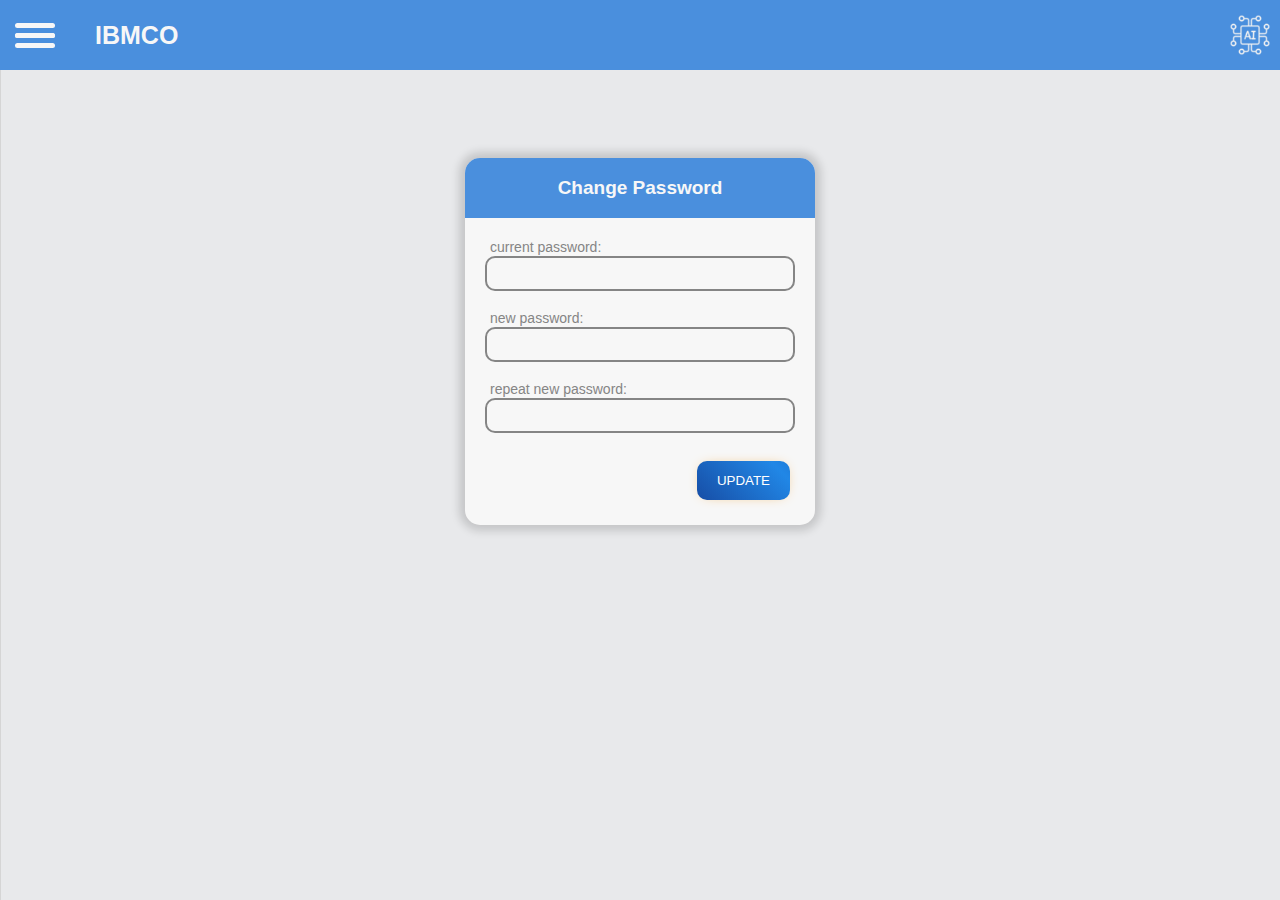
<file: web/changePass.html>
<!DOCTYPE html>
<html>
<head>
   <title>ESP32</title>
   <meta name="viewport" content="width=device-width, initial-scale=1.0">
   <link rel="icon" type="image/x-icon" href="assets/favicon.ico">
   <link rel="stylesheet" href="styles.css">
</head>

<body>
<!-- **************************************************************************************************** -->
<!-- header -->
<header id="header">
   <div id="header_left-content-group">
      <div class="menu-btn" id="header_sidebar-btn">
         <span></span>
         <span></span>
         <span></span>
         <span></span>
      </div>
      <div id="header_title">IBMCO</div>
   </div>
   <img id="header_img" src="assets/ai.png" alt="icon">
</header>
<!-- **************************************************************************************************** -->
<div class="width-full row-flex">
   <div id="sidebar">
      <div id="sidebar_content-container">
         <nav id="sidebar_nav">
            <div onclick="window.location.href='netConfig.html';" class="nav_item">
               <div class="nav_item_pointer"></div>
               <div class="space-left">Network Setting</div>
            </div>
            <div onclick="window.location.href='mqttConfig.html';" class="nav_item">
               <div class="nav_item_pointer"></div>
               <div class="space-left">MQTT Setting</div>
            </div>
            <div onclick="window.location.href='imgConfig.html';" class="nav_item">
               <div class="nav_item_pointer"></div>
               <div class="space-left">Image Setting</div>
            </div>
            <div onclick="window.location.href='index.html';" class="nav_item">
               <div class="nav_item_pointer"></div>
               <div class="space-left">Meter Readings</div>
           </div>
         </nav>
         <div id="sidebar_logout">
            <img src="assets/logout.svg" alt="">
            <div class="space-left">logout</div>
         </div>
      </div>
   </div>
<!-- **************************************************************************************************** -->
   <div class="width-full" id="content-container">
      <br>
      <main>
			<div class="form-container">
				<div class="form-card">
					<div class="form-header">
						<div>Change Password</div>
					</div>
					<form method="post" action="/login">
						<label for="old-password">current password:</label>
						<input id="old-password" name="old-password" type="password">
						<br><br>
						<label for="new-password1">new password:</label>
						<input id="new-password1" name="new-password1" type="password">
						<br><br>
						<label for="new-password2">repeat new password:</label>
						<input id="new-password2" name="new-password2" type="password">
						<br><br>
						<input type="submit" class="button-gradient" value="update">
					</form>
				</div>
		  	</div>
		</main>
      <br><br>
	</div>
<!-- **************************************************************************************************** -->
</div>
</body>

<script src="sidebar-menu.js"></script>
</html>
</file>
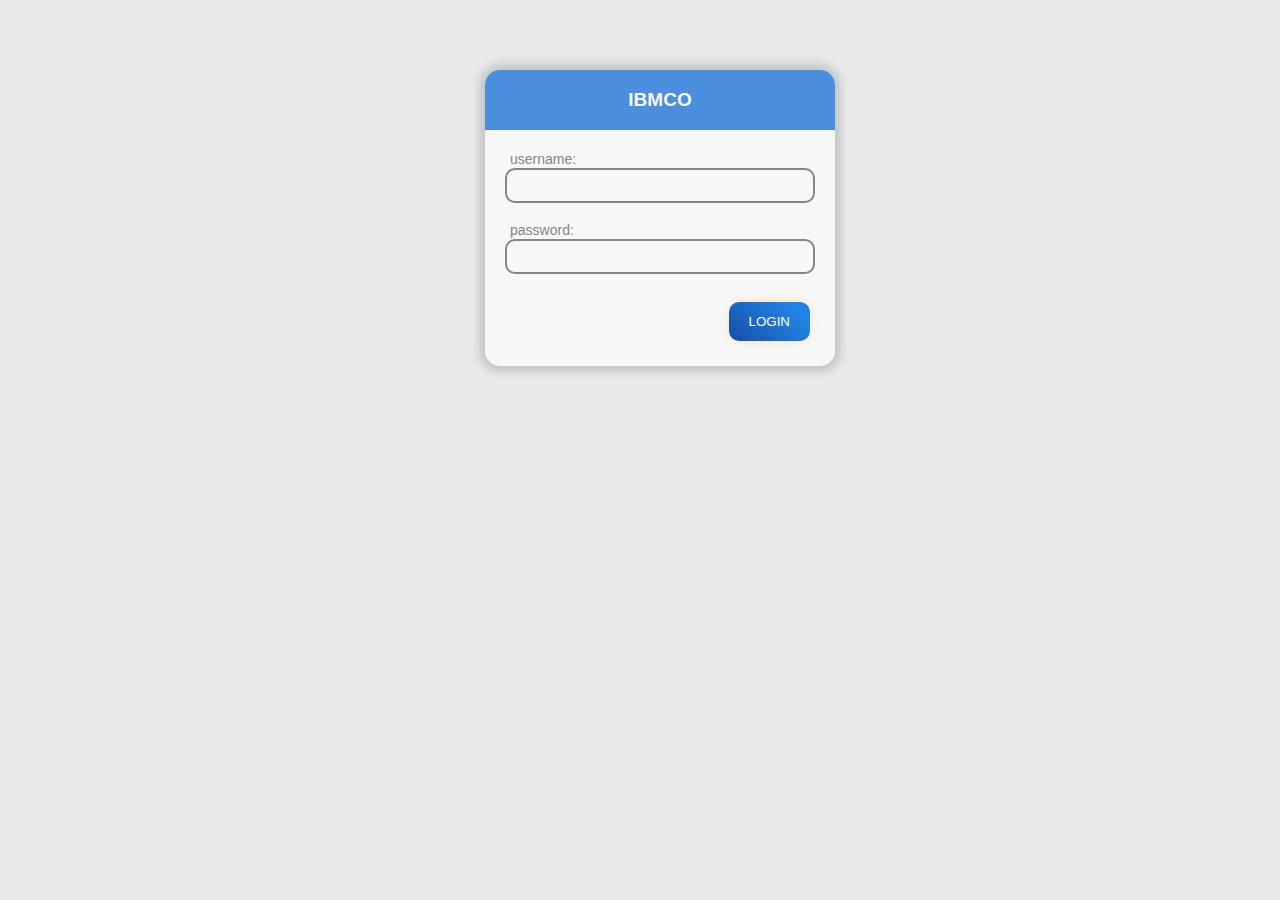
<file: web/login.html>
<!DOCTYPE html>
<html>
<head>
   <title>HWM</title>
   <meta name="viewport" content="width=device-width, initial-scale=1.0">
   <link rel="icon" type="image/x-icon" href="assets/favicon.ico">
   <link rel="stylesheet" href="styles.css">
</head>

<body>
	<div class="width-full" id="content-container">
		<main>
			<br><br><br><br>
			<div class="form-container">
				<div class="form-card">
					<div class="form-header">
						<div>IBMCO</div>
					</div>
					<!-- <div class="logo-container">
						<img src="/assets/icon.svg" alt="icon" style="width: 50px; margin: 0 40px 0 5px;">
						<img src="/assets/tavanresan.png" alt="icon" style="width: 80px;">
					</div> -->
					<form method="post" action="/login">
						<label for="username">username:</label>
						<input id="username" name="username" type="text">
						<br><br>
						<label for="password">password:</label>
						<input id="password" name="password" type="password">
						<br><br>
						<input type="submit" class="button-gradient" value="Login">
					</form>
				</div>
			</div>
		</main>
	</div>
</body>
</html>
</file>
<file: web/styles.css>
*{font-family:Arial,Verdana,Helvetica,sans-serif}body{margin:0px;background-color:#e8e9eb}br{margin:5px 0}.row-flex{display:flex;flex-direction:row;justify-content:flex-start;align-items:center}.column-flex{display:flex;flex-direction:column;justify-content:flex-start;align-items:flex-start}.center{justify-content:center;align-items:center}.width-full{width:100%}.stretch{align-items:stretch}.align-self-2start{align-self:flex-start}.center-text{text-align:center}.space-left{margin-left:10px}.space-right{margin-right:10px}.space-top{margin-top:15px}.space-bottom{margin-bottom:15px}.margin-sides{margin:0 20px}#header{width:100%;height:70px;z-index:10;position:sticky;top:0px;background-color:#4a8fdd;color:#f7f7f7;display:flex;flex-direction:row;align-items:center;justify-content:space-between;cursor:default}#header_left-content-group{display:flex;flex-direction:row;justify-content:center;align-items:center}#header_sidebar-btn{margin-left:15px}.menu-btn{width:40px;height:25px;position:relative;cursor:pointer;-webkit-transform:rotate(0deg);-moz-transform:rotate(0deg);-o-transform:rotate(0deg);transform:rotate(0deg);-webkit-transition:.5s ease-in-out;-moz-transition:.5s ease-in-out;-o-transition:.5s ease-in-out;transition:.5s ease-in-out}.menu-btn span{display:block;position:absolute;box-sizing:border-box;height:5px;width:100%;border-radius:5px;background:#f7f7f7;opacity:1;left:0;-webkit-transform:rotate(0deg);-moz-transform:rotate(0deg);-o-transform:rotate(0deg);transform:rotate(0deg);-webkit-transition:300ms ease-in-out;-moz-transition:300ms ease-in-out;-o-transition:300ms ease-in-out;transition:300ms ease-in-out}.menu-btn span:nth-child(1){top:0px}.menu-btn span:nth-child(2),.menu-btn span:nth-child(3){top:10px}.menu-btn span:nth-child(4){top:20px}.menu-btn.open span:nth-child(1){top:10px;width:0%;left:50%}.menu-btn.open span:nth-child(2){-webkit-transform:rotate(45deg);-moz-transform:rotate(45deg);-o-transform:rotate(45deg);transform:rotate(45deg)}.menu-btn.open span:nth-child(3){-webkit-transform:rotate(-45deg);-moz-transform:rotate(-45deg);-o-transform:rotate(-45deg);transform:rotate(-45deg)}.menu-btn.open span:nth-child(4){top:10px;width:0%;left:50%}#header_title{margin-left:40px;text-align:center;color:#f7f7f7;transition:color 300ms ease-out;font-size:25px;font-weight:bold}#header_title:hover{color:#f9cf00}#header_img{max-height:50px;margin:5px;filter:invert(95%)}#sidebar{width:0px;position:fixed;top:70px;left:0;bottom:0;background-color:#f7f7f7;color:#1f2535;border-style:solid;border-width:0 1px 0 0;border-color:#d5d5d5;transition:width 500ms}#sidebar_content-container{visibility:hidden;transition-delay:0ms;width:100%;height:100%;color:#606060;display:flex;flex-direction:column;align-items:stretch;justify-content:space-between}#sidebar_nav{width:100%}#sidebar_nav .nav_item{display:flex;flex-direction:row;align-items:center;margin:30px 20px 0px 20px;padding:10px 0px;font-size:18px;box-sizing:border-box;visibility:inherit;border-bottom:solid #d5d5d5 1px;cursor:pointer}#sidebar_nav .nav_item .nav_item_pointer{visibility:hidden;width:8px;height:8px;border-radius:4px;background-color:#4a8fdd}#sidebar_logout{box-sizing:border-box;display:flex;flex-direction:row;align-items:center;justify-content:flex-start;margin:20px;margin-right:50px;padding:10px 18px;cursor:pointer;visibility:inherit;font-size:18px}#sidebar_logout img{width:20px;height:20px;transition:margin 100ms ease-in-out;margin-left:5px;margin-right:0;filter:invert(0.35)}#sidebar_logout:hover img{margin-left:0;margin-right:5px}#content-container{margin-left:0;width:100%;padding:0 20px}main{max-width:1064px;min-width:952px;margin:auto;display:flex;flex-direction:row;justify-content:center;align-items:flex-start;color:#1f2535}.card{padding:15px;border-radius:11px;border:inset solid rgba(0,0,0,.2) 1px;box-shadow:0px 0px 6px 2px rgba(0,0,0,.15);border:0px;background-color:#f7f7f7;box-sizing:border-box;transition:box-shadow 300ms ease-out}.card:hover{border:inset solid rgba(0,0,0,.2) 1px;box-shadow:0px 0px 8px 6px rgba(0,0,0,.15)}.btn{padding:8px 12px;border-radius:7px;border-width:2px;border-color:#1f2535;font-size:16px;cursor:pointer;display:flex;flex-direction:row;align-items:center;justify-content:flex-start;font-size:14px}.rectangle{z-index:2;border:2px solid #f06060;position:absolute;box-sizing:border-box;margin:0}.rect{position:block;width:32px;height:32px;z-index:2;border:solid #f06060;border-width:2px 1px;box-sizing:border-box;margin:0}.rect:first-of-type{border-left:2px solid #f06060}.rect:last-of-type{border-right:2px solid #f06060}.visible{visibility:visible;opacity:1;transition:box-shadow 300ms ease-out,visibility 0s 0s,opacity 1.05s linear}.hidden{visibility:hidden;opacity:0;transition:box-shadow 300ms ease-out,visibility 0s .7s,opacity .7s linear}#camera-canvas{background-color:#f7f7f7;width:560px;height:420px;box-sizing:content-box;border:inset solid rgba(0,0,0,.2) 1px;box-shadow:0px 0px 8px 4px rgba(0,0,0,.15);border-width:0;border-radius:5px;position:relative}#camera-img{width:100%;height:100%;border-radius:inherit;max-width:100%;max-height:100%;filter:grayscale(100%)}#rect-canvas{position:absolute;width:100%;height:100%;top:0;box-sizing:border-box;display:flex;flex-direction:row;align-items:center;justify-content:center}#digit-count{height:35px;width:45px;border:2px solid #1f2535;box-sizing:border-box;padding-right:0;overflow:hidden;border-radius:10px;text-align:center}#digit-count:focus{outline:none}input[type=checkbox]{height:16px;width:16px;cursor:pointer}.error-massage{color:#f06060;font-size:13px;display:none;margin-top:20px;margin-bottom:10px;font-weight:bold}.form-container{width:100%;max-width:100%;min-height:500px;min-width:400px;display:flex;flex-direction:column;justify-content:flex-start;align-items:center}.form-card{width:350px;margin-top:70px;border-radius:15px;border:inset solid rgba(0,0,0,.2) 1px;box-shadow:0px 0px 8px 6px rgba(0,0,0,.15);background-color:#f7f7f7;box-sizing:border-box;overflow:hidden}.form-card .form-header{background-color:#4a8fdd;display:flex;flex-direction:row;justify-content:center;align-items:center;width:100%;max-width:100%;height:60px}.form-card .form-header div{cursor:default;font-size:19px;color:#f7f7f7;text-align:center;font-weight:bold}.form-card .logo-container{width:100%;display:flex;flex-direction:row;justify-content:center;align-items:flex-end;margin-top:15px;margin-bottom:30px}.form-card form{margin:20px;color:#858585}.form-card form input[type=text],.form-card form input[type=password]{color:#404040;height:35px;width:100%;border:2px solid #858585;box-sizing:border-box;border-radius:10px;text-align:left;padding:0 10px;background-color:inherit;font-size:16px}.form-card form input[type=text]:focus,.form-card form input[type=password]:focus{outline:none}.form-card form input[type=submit]{margin-right:5px;margin-left:auto;margin-bottom:25px}.form-card form label{font-size:14px;margin-bottom:5px;margin-left:5px}.button-gradient{margin:10px;padding:12px 20px;text-align:center;text-transform:uppercase;transition:background-position .5s,width .2s,height .2s;background-size:200% auto;color:#fff;border-radius:10px;display:block;border:0px;box-shadow:0px 0px 14px -7px #f09819;background-image:linear-gradient(45deg, #174ea6 0%, #2187e6 50%, #174ea6 100%);cursor:pointer;user-select:none;-webkit-user-select:none;touch-action:manipulation}.button-gradient:hover{background-position:right center;text-decoration:none}.button-gradient:active{transform:scale(0.98)}.check-mark{width:28px;height:28px;display:inline;margin:0}.check-mark .path{stroke-dasharray:1000;stroke-dashoffset:0}.check-mark .path.circle{-webkit-animation:dash .9s ease-in-out;animation:dash .9s ease-in-out}.check-mark .path.line{stroke-dashoffset:1000;-webkit-animation:dash .9s .35s ease-in-out forwards;animation:dash .9s .35s ease-in-out forwards}@keyframes dash{0%{stroke-dashoffset:1000}100%{stroke-dashoffset:0}}@-webkit-keyframes dash{0%{stroke-dashoffset:1000}100%{stroke-dashoffset:0}}.check-mark .path.check{stroke-dashoffset:-100;-webkit-animation:dash-check .9s .35s ease-in-out forwards;animation:dash-check .9s .35s ease-in-out forwards}@keyframes dash-check{0%{stroke-dashoffset:-100}100%{stroke-dashoffset:900}}@-webkit-keyframes dash-check{0%{stroke-dashoffset:-100}100%{stroke-dashoffset:900}}
</file>
